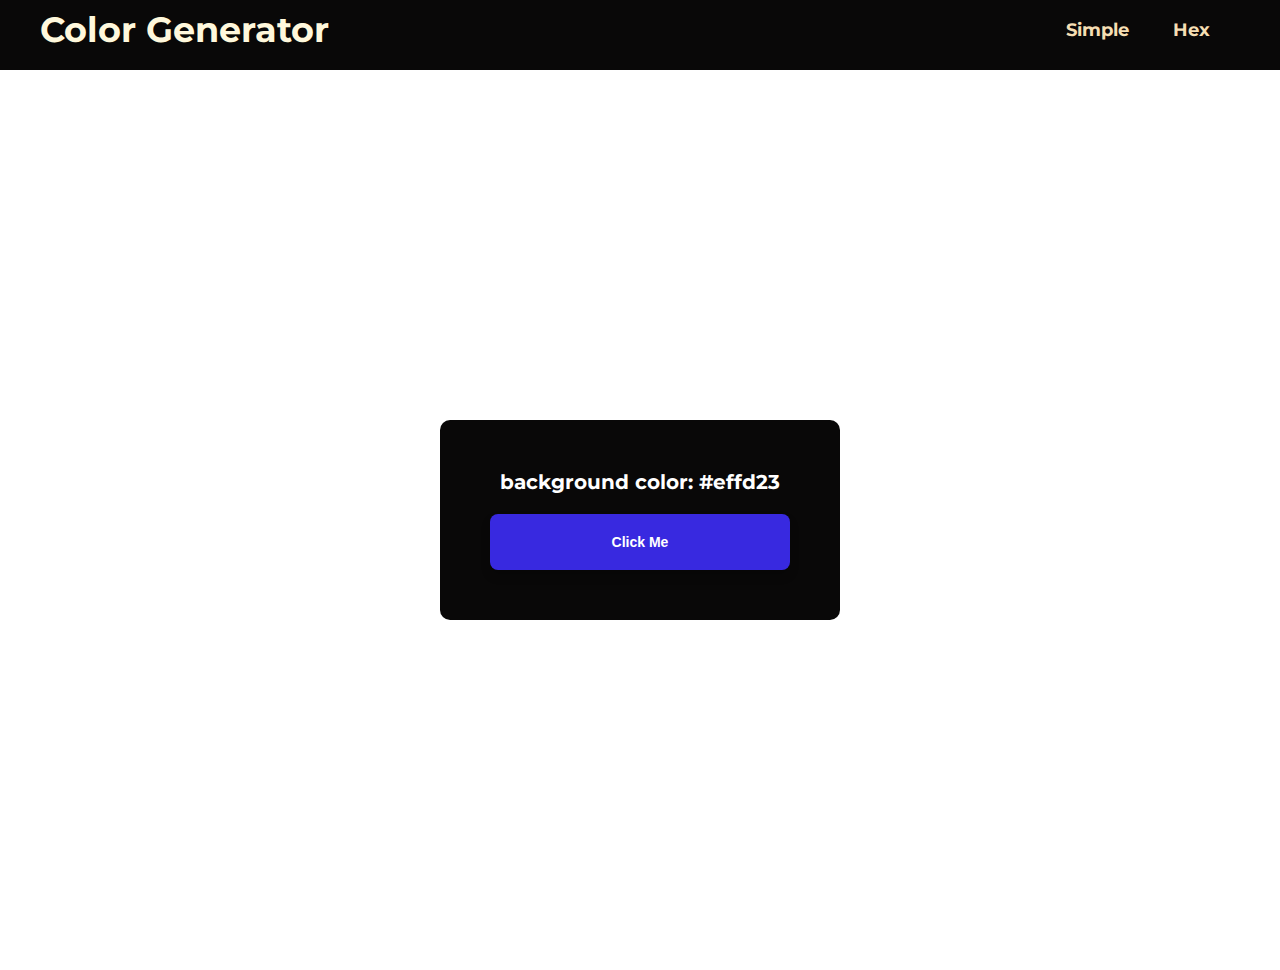
<file: index.html>
<!DOCTYPE html>
<html lang="en">
  <head>
    <meta charset="UTF-8" />
    <meta http-equiv="X-UA-Compatible" content="IE=edge" />
    <meta name="viewport" content="width=device-width, initial-scale=1.0" />
    <title>Navbar 1</title>
    <link rel="stylesheet" href="style.css" />

    <!--font awesome icons to get hamberger menu-->
    <link
      rel="stylesheet"
      href="https://pro.fontawesome.com/releases/v5.10.0/css/all.css"
      integrity="sha384-AYmEC3Yw5cVb3ZcuHtOA93w35dYTsvhLPVnYs9eStHfGJvOvKxVfELGroGkvsg+p"
      crossorigin="anonymous"
    />
  </head>

  <body>
    <!--Nav bar starts here-->
    <nav>
      <label class="logo">Color Generator</label>
      <input type="checkbox" id="check" />
      <label for="check" class="hamberger-btn">
        <i class="fas fa-bars"></i>
      </label>
      <ul>
        <li><a href="/index.html">Simple</a></li>
        <li><a href="/hex.html">Hex</a></li>

      </ul>
    </nav>
    <!--Nav bar ends here-->

    <!--Banner with greetings-->
    <main>
        <div class="container" id="con">
            <div class="box">
                <h4>background color: <span class="color">#effd23</span></h4>
    
                <button class="btn btn-hero" id="btn">Click Me</button>
            </div>
        </div>
    </main>
    <!--banner ends here-->

    <script src="/app.js"></script>
  </body>
</html>
</file>
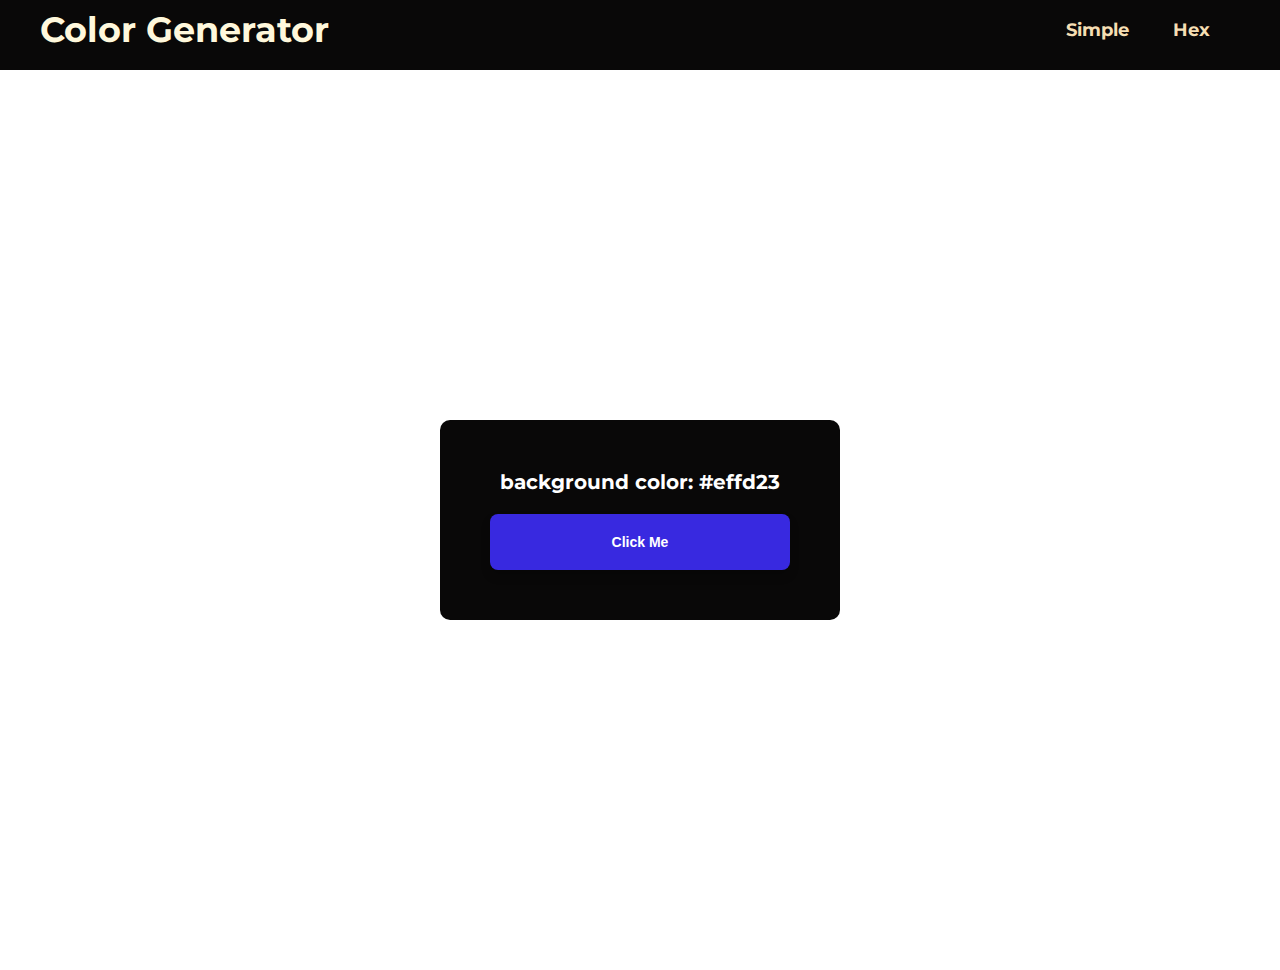
<file: hex.html>
<!DOCTYPE html>
<html lang="en">
  <head>
    <meta charset="UTF-8" />
    <meta http-equiv="X-UA-Compatible" content="IE=edge" />
    <meta name="viewport" content="width=device-width, initial-scale=1.0" />
    <title>Navbar 1</title>
    <link rel="stylesheet" href="style.css" />

    <!--font awesome icons to get hamberger menu-->
    <link
      rel="stylesheet"
      href="https://pro.fontawesome.com/releases/v5.10.0/css/all.css"
      integrity="sha384-AYmEC3Yw5cVb3ZcuHtOA93w35dYTsvhLPVnYs9eStHfGJvOvKxVfELGroGkvsg+p"
      crossorigin="anonymous"
    />
  </head>

  <body>
    <!--Nav bar starts here-->
    <nav>
      <label class="logo">Color Generator</label>
      <input type="checkbox" id="check" />
      <label for="check" class="hamberger-btn">
        <i class="fas fa-bars"></i>
      </label>
      <ul>
        <li><a href="/index.html">Simple</a></li>
        <li><a href="/hex.html">Hex</a></li>

      </ul>
    </nav>
    <!--Nav bar ends here-->

    <!--Banner with greetings-->
    <main>
        <div class="container" id="con">
            <div class="box">
                <h4>background color: <span class="color">#effd23</span></h4>
    
                <button class="btn btn-hero" id="btn">Click Me</button>
            </div>
        </div>
    </main>
    <!--banner ends here-->

    <script src="/hex.js"></script>
  </body>
</html>
</file>
<file: style.css>
/*     importing google fonts css     */
@import url("https://fonts.googleapis.com/css2?family=Montserrat:wght@300&display=swap");

/*****************
1. global setup
2. nav bar
3. Banner
4. media query for 768 breakpoint (tablet and mobile)
*****************/

/*~~~~~~~~~~~~~~ Global setup starts ~~~~~~*/
* {
  padding: 0;
  margin: 0;
  text-decoration: none;
  list-style: none;
  box-sizing: border-box;
}
body {
  font-family: "Montserrat", sans-serif;
  max-height: 100vh;
}
/*~~~~~~~~~~ Global setup ends ~~~~~~~~~~~~*/

/*~~~~~~~~~~~~~~~~~~~~~~ Nav Bar starts ~~~~~~~~~~~~~~~~~~~~~~*/
nav {
  /*background: linear-gradient(
    93deg,
    rgba(68, 179, 226, 1) 16%,
    rgba(94, 129, 207, 1) 55%
  );*/
  background-color:rgb(9, 8, 8);
  height: 70px;
  max-width: 100%;
}
label.logo {
  color: cornsilk;
  font-size: 35px;
  font-weight: bold;
  line-height: 60px;
  margin-left: 40px;
}
nav ul {
  float: right;
  margin-right: 50px;
}
nav ul li {
  display: inline-block;
  line-height: 60px;
  margin: 0px 20px;
}

nav ul li a {
  color: wheat;
  font-size: 18px;
  font-weight: bolder;
}
a.active,
a:hover {
  color: #44b3e2;
  color: rgb(53, 52, 52);
}
.hamberger-btn {
  font-size: 35px;
  color: white;
  float: right;
  margin-right: 30px;
  line-height: 60px;
  cursor: pointer;
  display: none;
}
#check {
  display: none;
}
/* ~~~~~~~~~~~~~~~~~~~~ Nav Bar ends ~~~~~~~~~~~~~~~~~~~~~*/

/* ~~~~~~~~~~~~~~~~~~~~ Banner starts ~~~~~~~~~~~~~~~~~~~~~*/
section {
  background: url("https://ibb.co/wRMVsP3") no-repeat;
  background-size: cover;
  max-width: 100%;
  height: 90vh;
}

/* container*/
main{
  height: 100vh;
}

.container{
    width: 100%;
    height: 100vh;
    background-color: #fff;
    display: flex;
    justify-content: center;
    align-items: center;
}

.box{
    padding-top: 50px;
    width: 400px;
    height: 200px;
    font-size: 20px;
    /*background: linear-gradient(
        93deg,
        rgba(68, 179, 226, 1) 16%,
        rgba(94, 129, 207, 1) 55%
      );*/
    background-color: rgb(9, 8, 8);
    color: #fff;
    text-align: center;
    border-radius: 10px;
    justify-content: inherit;
    align-items: inherit;
    transition: all 0.5s ease;

}
.box .btn{

  max-width: 300px;
  width: 300px;
  background-color: hsl(245, 75%, 52%);
  border-radius: 8px;
  margin-top: 20px;
  padding: 20px;
  border: none;
  font-size: 14px;
  font-weight: 700;
  color: white;
  box-shadow: 0 6px 10px 0 rgba(0,0,0,0.2);
  transition: 0.3s;
  
}

.box .btn:hover{
  box-shadow: 0 10px 18px 0 rgba(0,0,0,0.2);
  cursor: pointer;
  background-color: white;
  color: black;
  font-size: large;
}


.fancy-radius {
  position: absolute;
  top: 80px;
  right: 350px;
  border-top: 155px solid #115a72;
  border-right: 215px solid #0d4658;
  border-left: 125px solid #104353;
  border-bottom: 155px solid #146783;
  border-radius: 75% 25% 13% 87% / 59% 59% 41% 41%;
}
.greeting {
  font-size: 30px;
  font-weight: bold;
  position: absolute;
  color: whitesmoke;
  right: 390px;
  top: 190px;
}
/* ~~~~~~~~~~~~~~~~~~~~ Banner ends ~~~~~~~~~~~~~~~~~~~~~*/

/* ~~~~~~~~~~~~~~~~~~~~ Media Query starts ~~~~~~~~~~~~~~~~~~~~~*/
@media (max-width: 768px) {
  section {
    background-position: top right;
  }

  label.logo {
    font-size: 30px;
    margin-left: 20px;
  }
  nav ul li a {
    color: white;
    font-size: 16px;
  }
  .hamberger-btn {
    display: block;
  }
  ul {
    position: fixed;
    width: 100%;
    height: 100vh;
    background: linear-gradient(
      0deg,
      rgba(34, 193, 195, 1) 0%,
      rgba(45, 42, 145, 1) 97%
    );
    top: 60px;
    right: 100%;
    text-align: center;
    transition: all 0.5s;
  }
  nav ul li {
    display: block;
  }
  a:hover {
    background: linear-gradient(
      93deg,
      rgba(94, 129, 207, 1) 16%,
      rgba(94, 161, 187, 1) 55%
    );
  }

  #check:checked ~ ul {
    right: -10px;
    z-index: 100;
  }
  .fancy-radius {
    display: none;
  }

  .greeting {
    font-size: 20px;
    font-weight: bold;
    position: relative;
    color: whitesmoke;
    left: 0px;
    top: 20px;
    background: rgb(109, 157, 162);
    background: linear-gradient(
      256deg,
      rgba(109, 157, 162, 1) 18%,
      rgba(94, 161, 187, 1) 58%
    );
    transition: all 0.6s;
    z-index: 99;
  }
}
/* ~~~~~~~~~~~~~~~~~~~~ Media query ends ~~~~~~~~~~~~~~~~~~~~~*/
</file>
